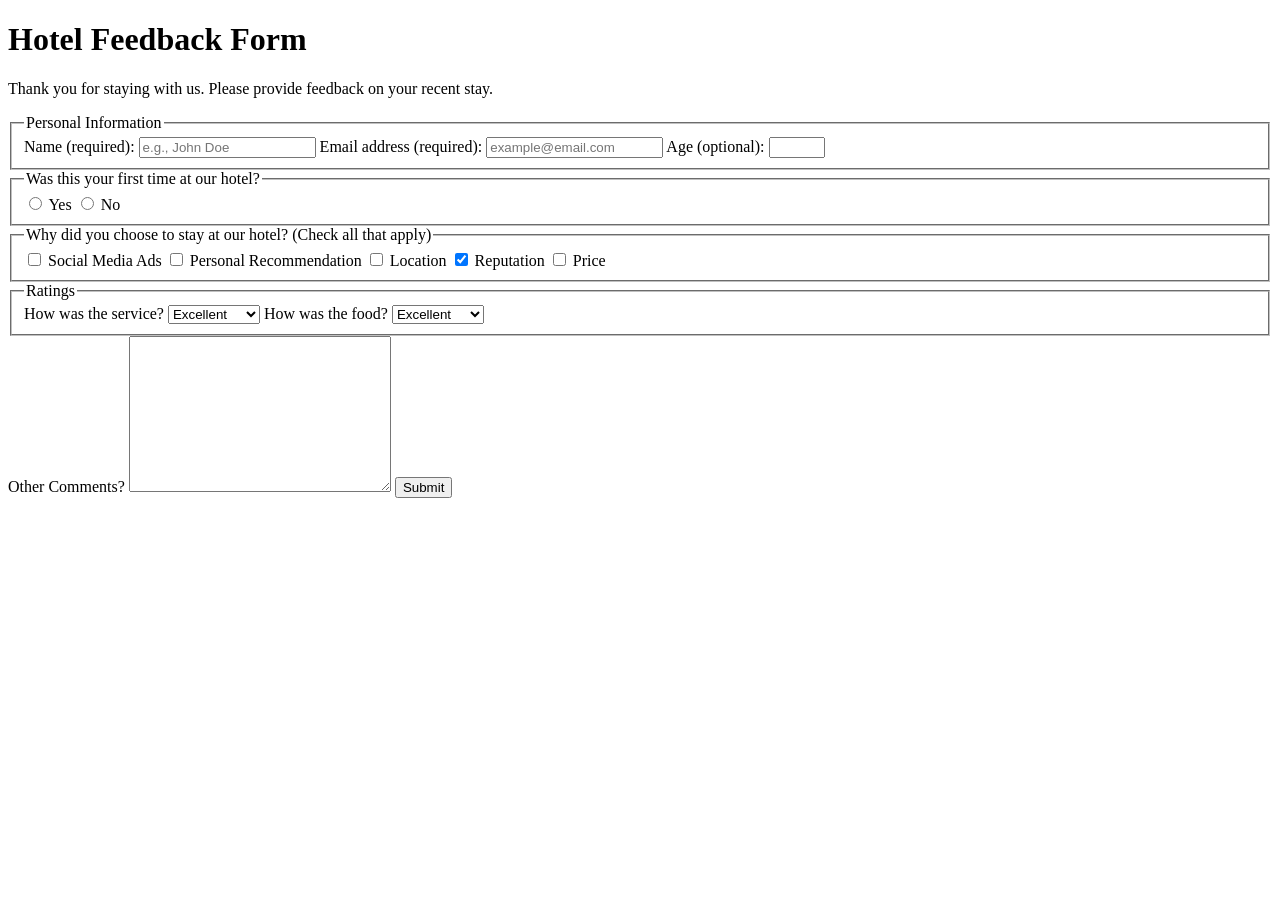
<file: Form-Basico/Formulario-Hotel.html>
<!DOCTYPE html>
<html lang="en">
  <head>
    <meta charset="UTF-8" />
    <title>Hotel Feedback Form</title>
  </head>
  <body>
    <header>
      <h1>Hotel Feedback Form</h1>
      <p>
        Thank you for staying with us. Please provide feedback on your recent
        stay.
      </p>
    </header>
    <main>
      <form method="POST" action="https://hotel-feedback.freecodecamp.org">
        <fieldset>
          <legend>Personal Information</legend>
          <label for="full-name">Name (required):</label>
          <input type="text" id="full-name" name="name" placeholder="e.g., John Doe" required size="20">

          <label for="email">Email address (required):</label>
          <input
            placeholder="example@email.com"
            required
            id="email"
            type="email"
            name="email"
            size="20"
          />
          <label for="age">Age (optional):</label>
          <input type="number" name="age" id="age" min="3" max="100" />
        </fieldset>

        <fieldset>
          <legend>Was this your first time at our hotel?</legend>
          <input id="yes-option" type="radio" name="hotel-stay" value="yes" />
          <label for="yes-option">Yes</label>
          <input id="no-option" type="radio" name="hotel-stay" value="no" />
          <label for="no-option">No</label>
        </fieldset>

        <fieldset>
          <legend>
            Why did you choose to stay at our hotel? (Check all that apply)
          </legend>

          <input type="checkbox" id="ads" name="choice" value="ads" />
          <label for="ads">Social Media Ads</label>

          <input
            type="checkbox"
            id="recommendation"
            name="choice"
            value="recommendation"
          />
          <label for="recommendation">Personal Recommendation</label>
          
          <input type="checkbox" id="location" name="choice" value="location" />
          <label for="location">Location</label>

          <input
            checked
            type="checkbox"
            id="reputation"
            name="choice"
            value="reputation"
          />
          <label for="reputation">Reputation</label>
          
          <input type="checkbox" id="price" name="choice" value="price" />
          <label for="price">Price</label>
        </fieldset>

        <fieldset>
          <legend>Ratings</legend>

          <label for="service">How was the service?</label>

          <select name="service" id="service">
            <option value="poor">Poor</option>
            <option value="satisfactory">Satisfactory</option>
            <option value="good">Good</option>
            <option value="very-good">Very Good</option>
            <option selected value="excellent">Excellent</option>
          </select>

          <label for="food">How was the food?</label>

          <select name="food" id="food">
            <option value="poor">Poor</option>
            <option value="satisfactory">Satisfactory</option>
            <option value="good">Good</option>
            <option value="very-good">Very Good</option>
            <option selected value="excellent">Excellent</option>
          </select>
        </fieldset>

        <label for="comments"> Other Comments? </label>
          <textarea id="comments" name="comments" cols="30" rows="10"></textarea>
       <button type="submit"> Submit </button> 
      </form>
    </main>
  </body>
</html>
</file>
